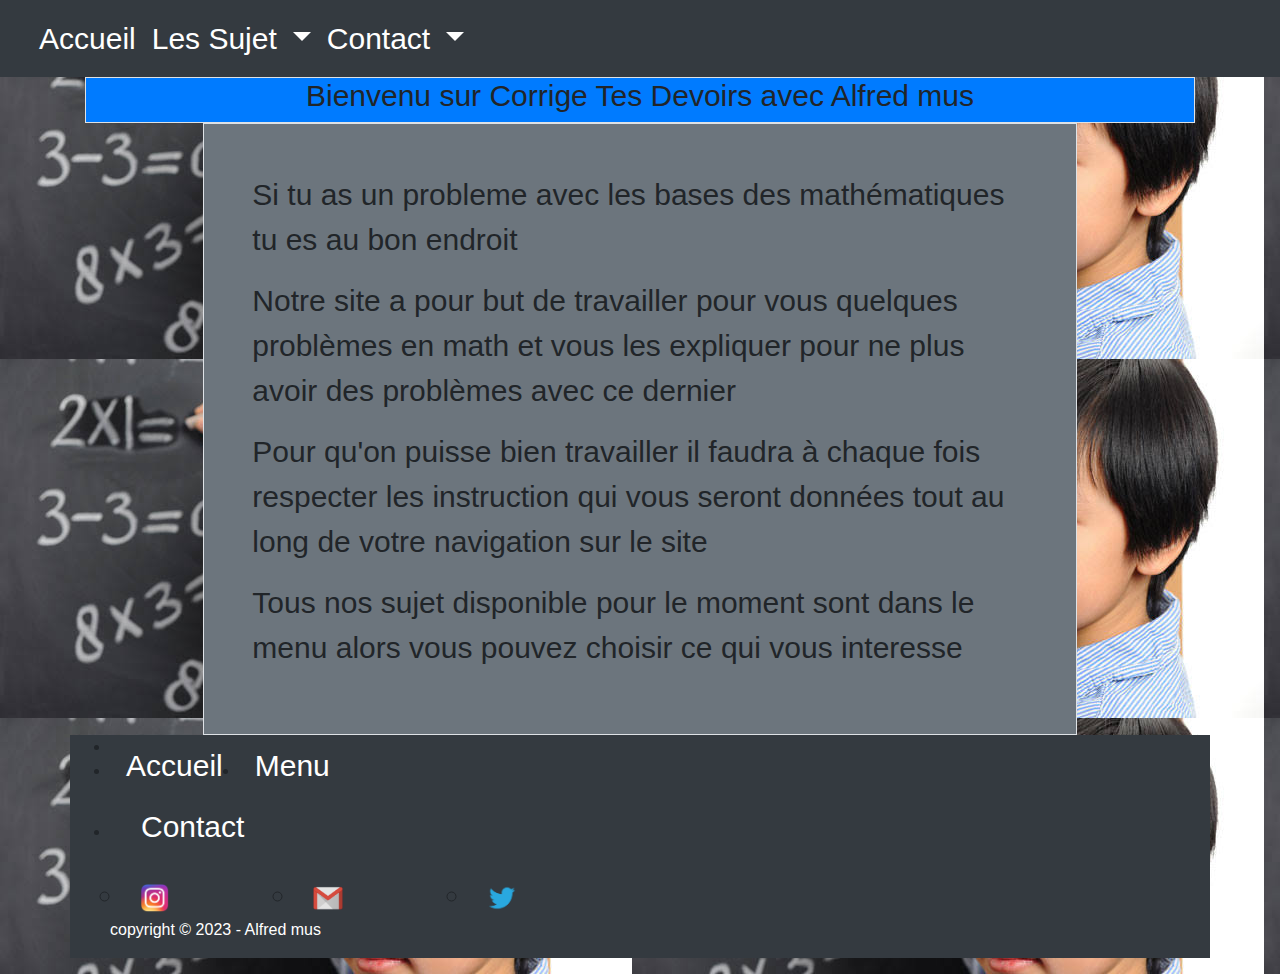
<file: index.html>
<!DOCTYPE html>
<html lang="en">
<head>
    <meta charset="UTF-8">
    <meta name="viewport" content="width=device-width, initial-scale=1.0">
    <title>CORRIGE TES DEVOIRS</title>
    <link rel="stylesheet" href="style.css">
    <link rel="stylesheet" href="bootstrap.css">
</head>
<body>
    <nav class="navbar navbar-expand-lg  bg-dark " id="menu">
        <div class="container-fluid">
          <button class="navbar-toggler border-white" type="button" data-bs-toggle="collapse" data-bs-target="#navbarSupportedContent" aria-controls="navbarSupportedContent" aria-expanded="false" aria-label="Toggle navigation">
            <b class="text-light accueil">MENU</b>
          </button>
          <div class="collapse navbar-collapse text-white" id="navbarSupportedContent">
            <ul class="navbar-nav me-auto mb-2 mb-lg-0">
              <li class="nav-item">
                <a class="nav-link active text-white accueil" aria-current="page" href="index.html">Accueil</a>
              </li>
              <li class="nav-item dropdown ">
                <a class="nav-link dropdown-toggle text-white accueil" href="#" role="button" data-bs-toggle="dropdown" aria-expanded="false">
                  Les Sujet
                </a>
                <ul class="dropdown-menu bg-primary" >
                  <li><a class="dropdown-item accueil" href="exs1.html" >Equation du premier degré</a></li>
                  <li><a class="dropdown-item accueil" href="inex1d.html">Inéquation du premier degré</a></li>
                  <li><a class="dropdown-item accueil" href="exs2.html">Equation du second degré</a></li>
                  <li><a class="dropdown-item accueil" href="Inexs2.html">Inéquation du second degré</a></li>
                </ul>
              </li>
              <li class="nav-item dropdown ">
                  <a class="nav-link dropdown-toggle text-white accueil" href="#" role="button" data-bs-toggle="dropdown" aria-expanded="false">
                    Contact
                  </a>
                  <ul class="dropdown-menu " id="sujet">
                    <li><a class="dropdown-item" href="https://www.instagram.com/alfredmushagalusam"><img src="instagram.png" alt="" height="60px"></a></li>
                    <li><a class="dropdown-item" href="mailto:fna.dev.app@gmail.com"><img src="gmail.png" alt="" height="60px"></a></li>
                    <li><a class="dropdown-item" href="https://www.twitter.com/alfred_mus_FCB"><img src="twitter.png" alt="" height="60px"></a></li>
                  </ul>
              </li>
            </ul>
          </div>
        </div>
      </nav>
      <div class="container " >
        <header class="container border bg-primary col-12 text-center accueil">
            <h1 class="accueil text-center">Bienvenu sur Corrige Tes Devoirs avec Alfred mus</h1>
        </header>
      </div>
      <div class="row">
        <div class="col-md-8 p-md-5 p-4  container border bg-secondary col-12 accueil">
            <p>Si tu as un probleme avec les bases des mathématiques tu es au bon endroit</h2>
                <p>Notre site a pour but de travailler pour vous quelques problèmes en math et vous les expliquer pour ne plus avoir des problèmes avec ce dernier
                </p>
                <p>Pour qu'on puisse bien travailler il faudra à chaque fois respecter les instruction qui vous seront données
                    tout au long de votre navigation sur le site
                </p>
                <p>Tous nos sujet disponible pour le moment sont dans le menu alors vous pouvez choisir ce qui vous interesse</p>
        </div>
        <div class="container">
            <ul class=" bg-dark row ">
                <li>
                    <li class="nav-item">
                      <a class="nav-link active text-white accueil" aria-current="page" href="index.html">Accueil</a>
                    </li>
                    <li class="nav-item">
                      <a class="nav-link active text-white accueil" aria-current="page" href="#menu">Menu</a>
                    </li>
                    <li class="container">
                      <p class="text-white nav-link accueil">Contact</p>
                      <p></p>
                      <ul class="container row">
                        <li class="col-2 accueil"><a  href="https://www.instagram.com/alfredmushagalusam"><img src="instagram.png" alt="" height="30px"></a></li>
                        <li class="col-2 accueil"><a  href="mailto:fna.dev.app@gmail.com"><img src="gmail.png" alt="" height="30px"></a></li>
                        <li class="col-2 accueil"><a  href="https://www.twitter.com/alfred_mus_FCB"><img src="twitter.png" alt="" height="30px"></a></li>
                      </ul>
                    </li>
                </li>
                <p><br></p>
                <p class="text-white text-center">copyright &copy 2023 - Alfred mus</p>
            </ul>
        </div>
      </div>
   <script src="code.jquery.com_jquery-3.7.0.min.js"></script>
   <script src="bootstrap.js"></script> 
</body>
</html>
</file>
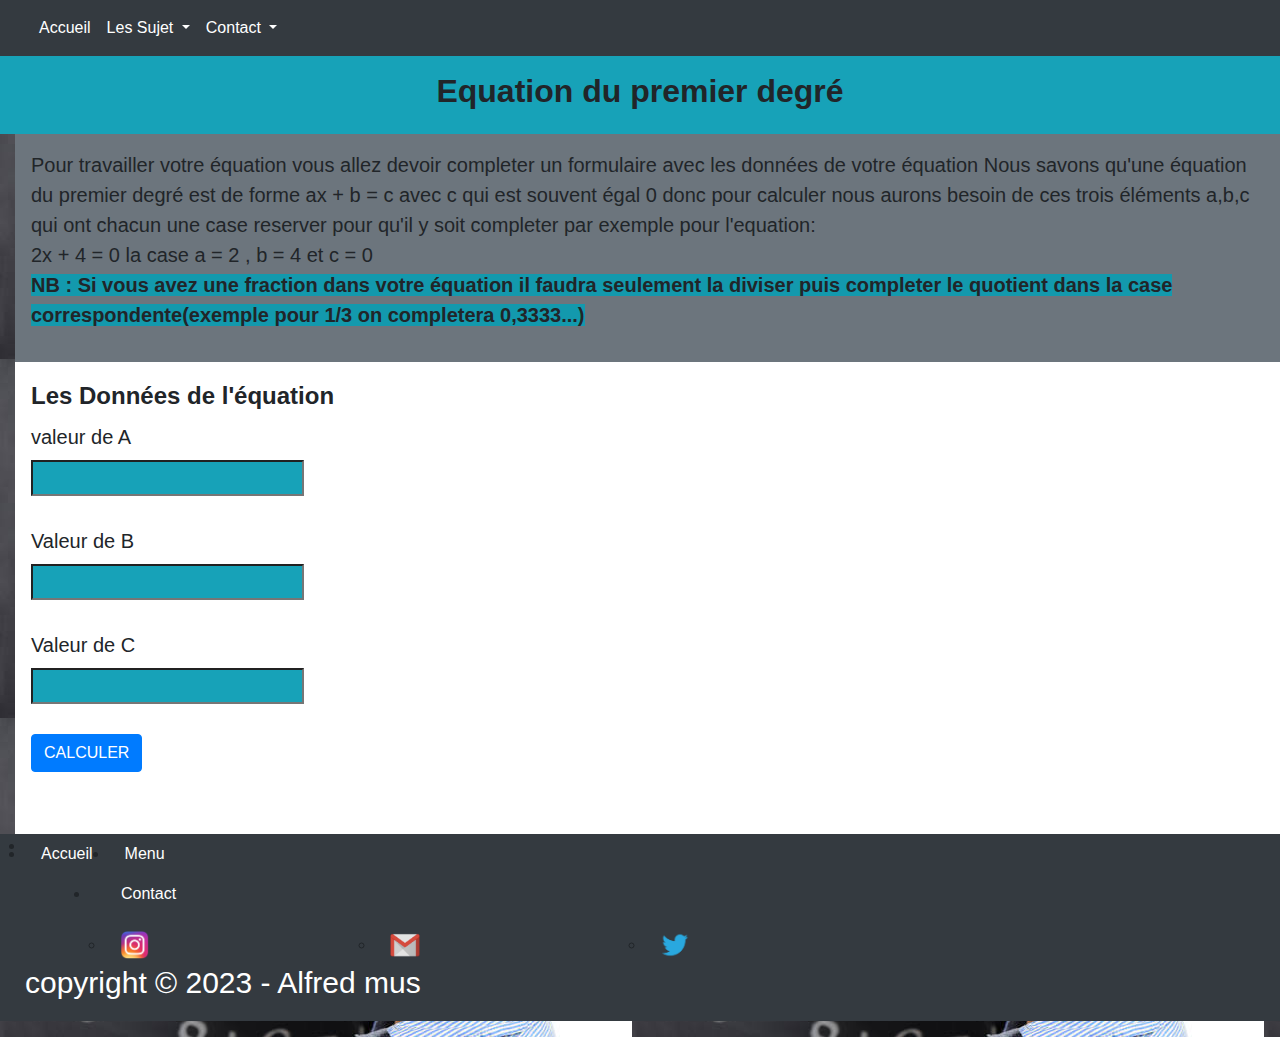
<file: exs1.html>
<!DOCTYPE html>
<html>
<head>
    <meta charset="utf-8">
    <link rel="stylesheet" href="style.css">
    <link rel="stylesheet" href="bootstrap.css">
    <title>Equation du premier degre</title>
</head>
<body>
    <nav class="navbar navbar-expand-lg  bg-dark " id="menu">
        <div class="container-fluid">
          <button class="navbar-toggler border-white" type="button" data-bs-toggle="collapse" data-bs-target="#navbarSupportedContent" aria-controls="navbarSupportedContent" aria-expanded="false" aria-label="Toggle navigation">
            <b class="text-light grand">MENU</b>
          </button>
          <div class="collapse navbar-collapse text-white" id="navbarSupportedContent">
            <ul class="navbar-nav me-auto mb-2 mb-lg-0">
              <li class="nav-item">
                <a class="nav-link active text-white" aria-current="page" href="index.html">Accueil</a>
              </li>
              <li class="nav-item dropdown ">
                <a class="nav-link dropdown-toggle text-white" href="#" role="button" data-bs-toggle="dropdown" aria-expanded="false">
                  Les Sujet
                </a>
                <ul class="dropdown-menu bg-info" >
                  <li><a class="dropdown-item" href="exs1.html" >Equation du premier degré</a></li>
                  <li><a class="dropdown-item" href="inex1d.html">Inéquation du premier degré</a></li>
                  <li><a class="dropdown-item" href="exs2.html">Equation du second degré</a></li>
                  <li><a class="dropdown-item" href="Inexs2.html">Inéquation du second degré</a></li>
                </ul>
              </li>
              <li class="nav-item dropdown ">
                  <a class="nav-link dropdown-toggle text-white" href="#" role="button" data-bs-toggle="dropdown" aria-expanded="false">
                    Contact
                  </a>
                  <ul class="dropdown-menu " id="sujet">
                    <li><a class="dropdown-item" href="https://www.instagram.com/alfredmushagalusam"><img src="instagram.png" alt="" height="60px"></a></li>
                    <li><a class="dropdown-item" href="mailto:fna.dev.app@gmail.com"><img src="gmail.png" alt="" height="60px"></a></li>
                    <li><a class="dropdown-item" href="https://www.twitter.com/alfred_mus_FCB"><img src="twitter.png" alt="" height="60px"></a></li>
                  </ul>
              </li>
            </ul>
          </div>
        </div>
      </nav>
    <header class="bg-info p-3 text-center">
        <h2 class="titre"><b>Equation du premier degré</b></h2>
    </header>
    <section class="secex1">
        <div class="bg-secondary p-3 ">
            <p>
                Pour travailler votre équation vous allez devoir completer un formulaire avec les données de votre équation 
                Nous savons qu'une équation du premier degré est de forme ax + b = c avec c qui est souvent égal 0 donc pour calculer 
                nous aurons besoin de ces trois éléments a,b,c qui ont chacun une case reserver pour qu'il y soit completer 
                par exemple pour l'equation: <br>2x + 4 = 0  la case a = 2 , b = 4 et c = 0
                <br><b class="jaune ">NB : Si vous avez une fraction dans votre équation il faudra seulement la diviser puis completer le quotient dans la case correspondente(exemple pour 1/3 on completera 0,3333...)</b> 
            </p>
        </div>
        <div class="bg-white p-3">
            <fieldset class="filex1">
                <legend class="leg"><b>Les Données de l'équation</b></legend>
                <form action="resex1.html" id="donneesex1" onsubmit="equation1()">
                    <label for="x">valeur de A</label><br><input type="number" id="ax" name="x" class="bg-info" required step="any"><br><br><label for="b">Valeur de B</label><br><input type="number" id="b" name="bn" required class="bg-info" step="any"><br><br><label for="c">Valeur de C</label><br><input type="number" id="c" name="c" required class="bg-info" step="any"><br><br>
                    <button type="submit" class="btn btn-primary  text-wrap" id="bn">CALCULER</button>
                </form>
            </fieldset>
            <p><br></p>
        </div>
    </section>
    <div class="">
        <ul class=" bg-dark row ">
            <li>
                <li class="nav-item">
                  <a class="nav-link active text-white" aria-current="page" href="index.html">Accueil</a>
                </li>
                <li class="nav-item">
                  <a class="nav-link active text-white" aria-current="page" href="#menu">Menu</a>
                </li>
                <li class="container">
                  <p class="text-white nav-link">Contact</p>
                  <p></p>
                  <ul class="container row">
                    <li class="col-3"><a  href="https://www.instagram.com/alfredmushagalusam"><img src="instagram.png" alt="" height="30px"></a></li>
                    <li class="col-3"><a  href="mailto:fna.dev.app@gmail.com"><img src="gmail.png" alt="" height="30px"></a></li>
                    <li class="col-3"><a  href="https://www.twitter.com/alfred_mus_FCB"><img src="twitter.png" alt="" height="30px"></a></li>
                  </ul>
                </li>
            </li>
            <p><br></p>
            <p class="text-white text-center accueil">copyright &copy 2023 - Alfred mus</p>
        </ul>
    </div>
  </div>
<script src="code.jquery.com_jquery-3.7.0.min.js"></script>
<script src="bootstrap.js"></script> 
    <script src="main.js"></script>
</body>
</html>
</file>
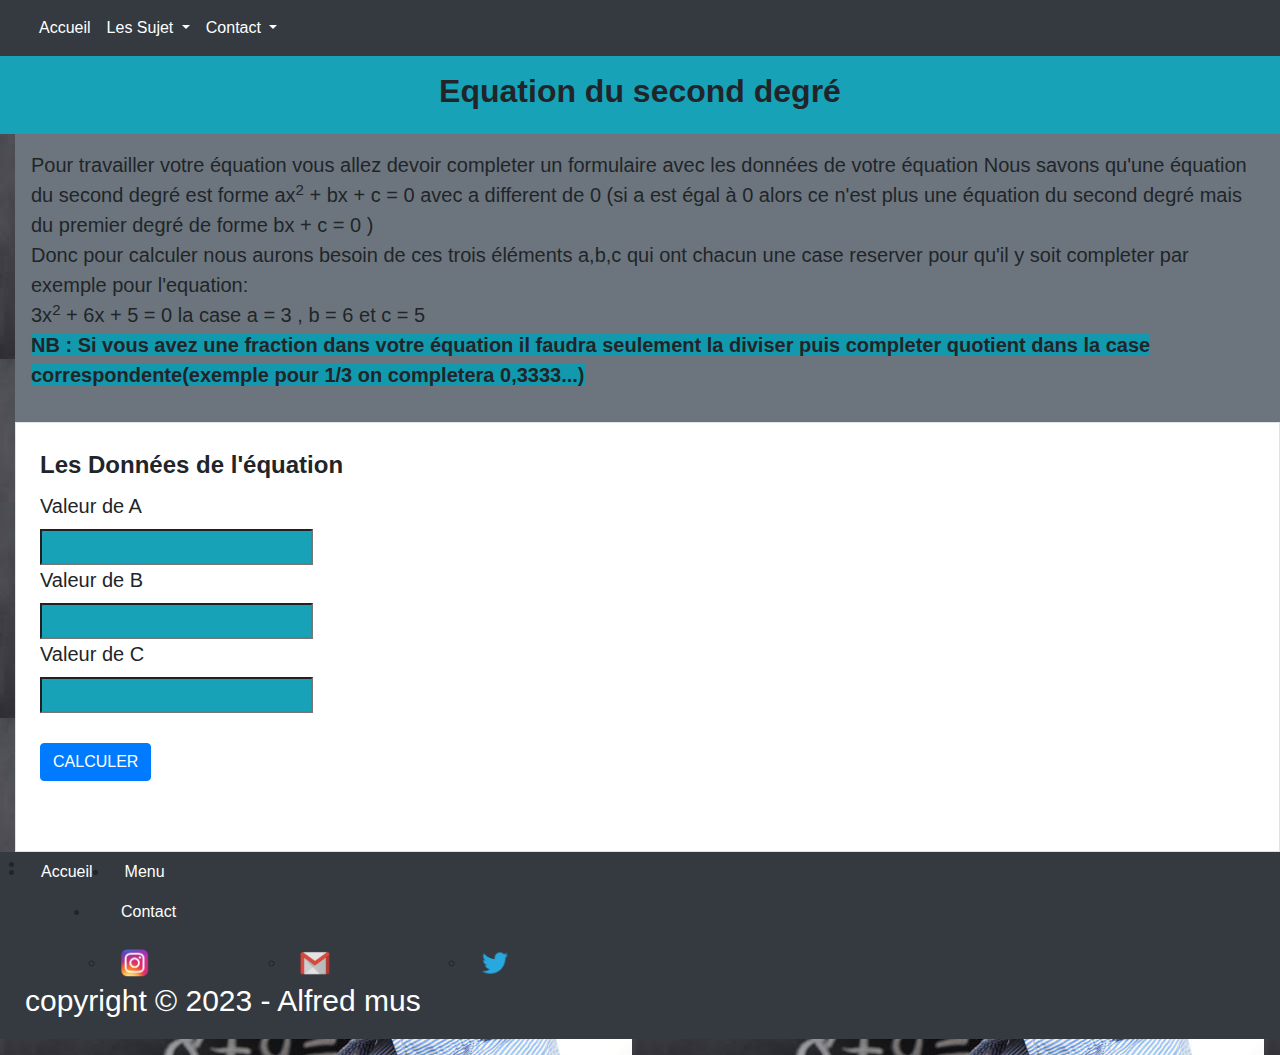
<file: exs2.html>
<!DOCTYPE html>
<html lang="fr">
    <head>
        <meta charset="utf-8">
        <link rel="stylesheet" href="style.css">
        <link rel="stylesheet" href="bootstrap.css">
        <title>Equation du second degré</title>
    </head>
    <body>
        <nav class="navbar navbar-expand-lg  bg-dark " id="menu">
            <div class="container-fluid">
              <button class="navbar-toggler border-white" type="button" data-bs-toggle="collapse" data-bs-target="#navbarSupportedContent" aria-controls="navbarSupportedContent" aria-expanded="false" aria-label="Toggle navigation">
                <b class="text-light grand">MENU</b>
              </button>
              <div class="collapse navbar-collapse text-white" id="navbarSupportedContent">
                <ul class="navbar-nav me-auto mb-2 mb-lg-0">
                  <li class="nav-item">
                    <a class="nav-link active text-white" aria-current="page" href="index.html">Accueil</a>
                  </li>
                  <li class="nav-item dropdown ">
                    <a class="nav-link dropdown-toggle text-white" href="#" role="button" data-bs-toggle="dropdown" aria-expanded="false">
                      Les Sujet
                    </a>
                    <ul class="dropdown-menu bg-info" >
                      <li><a class="dropdown-item" href="exs1.html" >Equation du premier degré</a></li>
                      <li><a class="dropdown-item" href="inex1d.html">Inéquation du premier degré</a></li>
                      <li><a class="dropdown-item" href="exs2.html">Equation du second degré</a></li>
                      <li><a class="dropdown-item" href="Inexs2.html">Inéquation du second degré</a></li>
                    </ul>
                  </li>
                  <li class="nav-item dropdown ">
                      <a class="nav-link dropdown-toggle text-white" href="#" role="button" data-bs-toggle="dropdown" aria-expanded="false">
                        Contact
                      </a>
                      <ul class="dropdown-menu " id="sujet">
                        <li><a class="dropdown-item" href="https://www.instagram.com/alfredmushagalusam"><img src="instagram.png" alt="" height="60px"></a></li>
                        <li><a class="dropdown-item" href="mailto:fna.dev.app@gmail.com"><img src="gmail.png" alt="" height="60px"></a></li>
                        <li><a class="dropdown-item" href="https://www.twitter.com/alfred_mus_FCB"><img src="twitter.png" alt="" height="60px"></a></li>
                      </ul>
                  </li>
                </ul>
              </div>
            </div>
          </nav>
        <header class="bg-info text-center p-3">
            <h2 class="titre"><b>Equation du second degré</b></h2>
        </header>
        <section class="secexs2">
            <div class="bg-secondary p-3 ">
                <p>
                    Pour travailler votre équation vous allez devoir completer un formulaire avec les données de votre équation 
                    Nous savons qu'une équation du second degré est forme ax<sup>2</sup> + bx + c = 0 avec a different de 0 (si a est égal à 0 alors ce n'est plus une équation du second degré mais du premier degré de forme bx + c = 0  ) <br>Donc pour calculer 
                    nous aurons besoin de ces trois éléments a,b,c qui ont chacun une case reserver pour qu'il y soit completer 
                    par exemple pour l'equation: <br>3x<sup>2</sup> + 6x + 5 = 0  la case a = 3 , b = 6 et c = 5
                    <br><b class="jaune ">NB : Si vous avez une fraction dans votre équation il faudra seulement la diviser puis completer quotient dans la case correspondente(exemple pour 1/3 on completera 0,3333...)</b>
                </p>
            </div>
            <div class="border bg-white p-4">
                <fieldset class="filexs2 ">
                    <legend class="grand"><b>Les Données de l'équation</b></legend>
                    <form action="resexs2.html" id="donneesexs2" onsubmit="equation2()">
                        <label for="a">Valeur de A</label><br><input type="number" id="a" name="x" class="bg-info" required step="any"><br><label for="b">Valeur de B</label><br><input type="number" id="b" name="bn" required class="bg-info" step="any"><br><label for="c">Valeur de C</label><br><input type="number" id="c" name="c" required class="bg-info" step="any"><br>
                        <br><button type="submit" class="btn btn-primary" id="bn">CALCULER</button>
                    </form>
                </fieldset>
                <p><br></p>
            </div>
        </section>
        <div class="">
            <ul class=" bg-dark row ">
                <li>
                    <li class="nav-item">
                      <a class="nav-link active text-white" aria-current="page" href="index.html">Accueil</a>
                    </li>
                    <li class="nav-item">
                      <a class="nav-link active text-white" aria-current="page" href="#menu">Menu</a>
                    </li>
                    <li class="container">
                      <p class="text-white nav-link">Contact</p>
                      <p></p>
                      <ul class="container row">
                        <li class="col-2"><a  href="https://www.instagram.com/alfredmushagalusam"><img src="instagram.png" alt="" height="30px"></a></li>
                        <li class="col-2"><a  href="mailto:fna.dev.app@gmail.com"><img src="gmail.png" alt="" height="30px"></a></li>
                        <li class="col-2"><a  href="https://www.twitter.com/alfred_mus_FCB"><img src="twitter.png" alt="" height="30px"></a></li>
                      </ul>
                    </li>
                </li>
                <p><br></p>
                <p class="text-white text-center accueil">copyright &copy 2023 - Alfred mus</p>
                <p></p>
            </ul>
        </div>
      </div>
    <script src="code.jquery.com_jquery-3.7.0.min.js"></script>
    <script src="bootstrap.js"></script> 
        <script src="exs2.js"></script>
    </body>
</html>
</file>
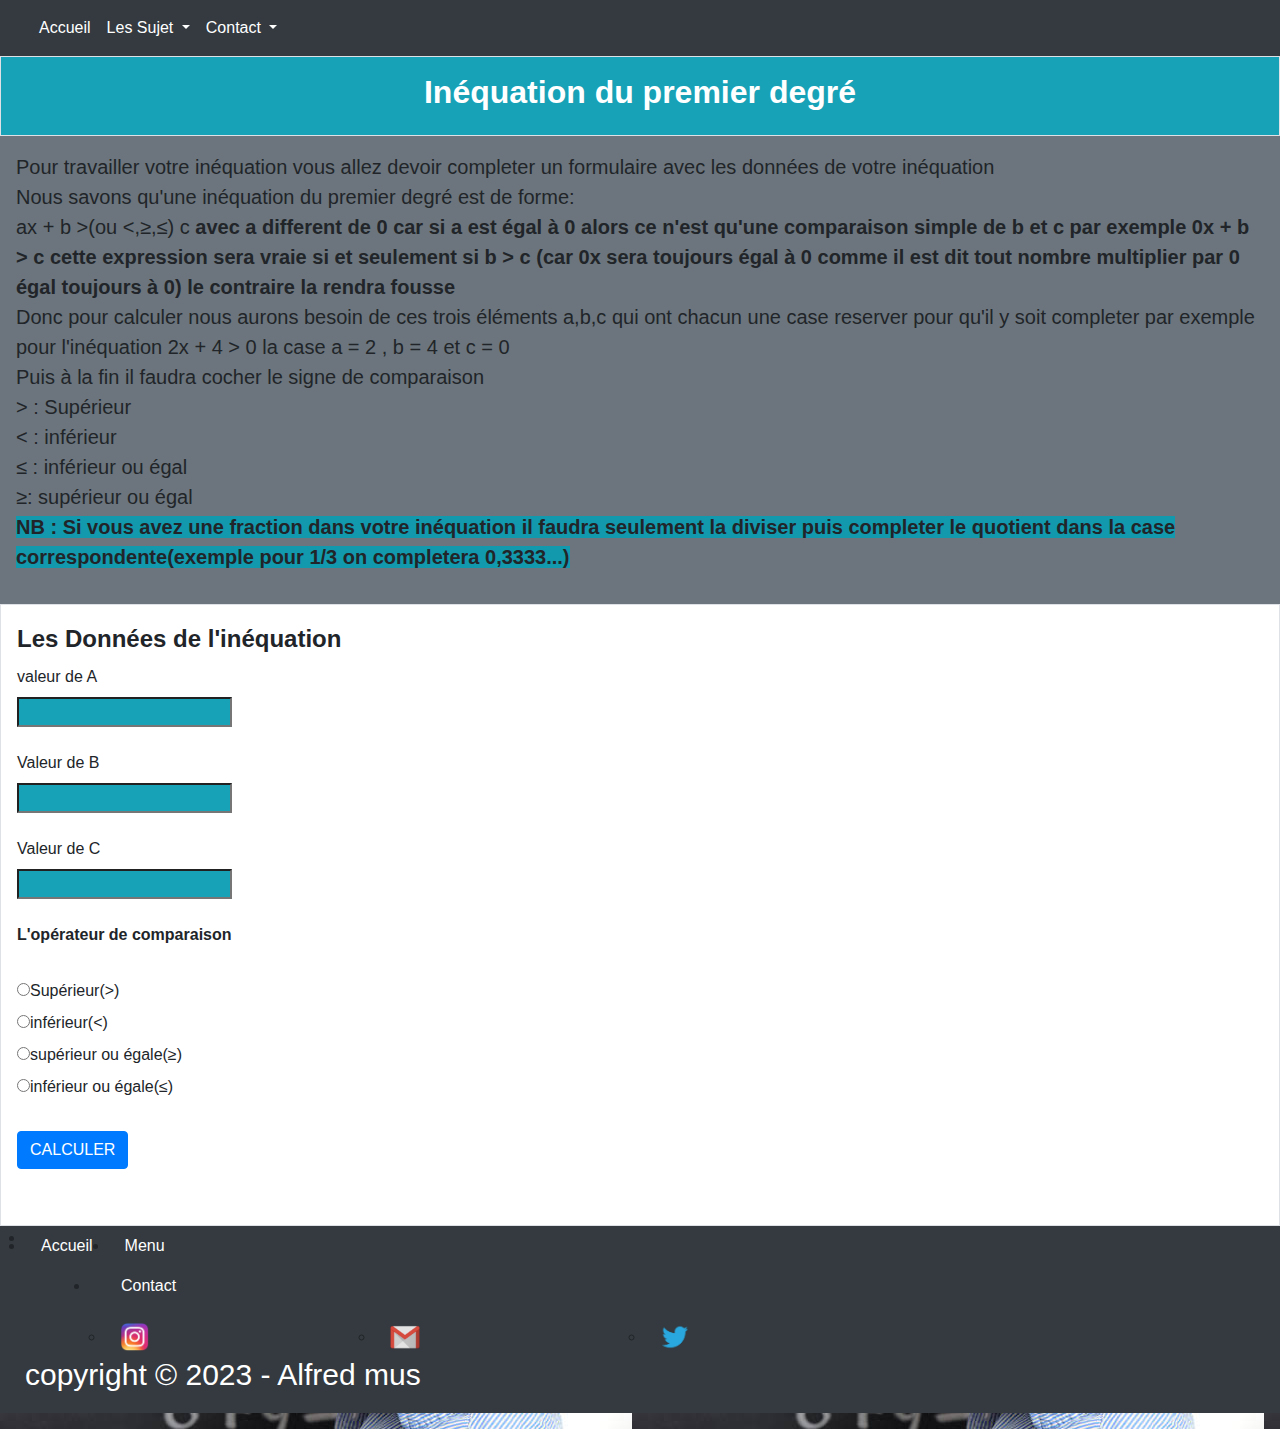
<file: inex1d.html>
<!DOCTYPE html>
<html>
<head>
    <meta charset="utf-8">
    <link rel="stylesheet" href="style.css">
    <link rel="stylesheet" href="bootstrap.css">
    <title>Equation du premier degre</title>
</head>
<body class="bg-dark">
    <nav class="navbar navbar-expand-lg  bg-dark " id="menu">
        <div class="container-fluid">
          <button class="navbar-toggler border-white" type="button" data-bs-toggle="collapse" data-bs-target="#navbarSupportedContent" aria-controls="navbarSupportedContent" aria-expanded="false" aria-label="Toggle navigation">
            <b class="text-light grand">MENU</b>
          </button>
          <div class="collapse navbar-collapse text-white" id="navbarSupportedContent">
            <ul class="navbar-nav me-auto mb-2 mb-lg-0">
              <li class="nav-item">
                <a class="nav-link active text-white" aria-current="page" href="">Accueil</a>
              </li>
              <li class="nav-item dropdown ">
                <a class="nav-link dropdown-toggle text-white" href="#" role="button" data-bs-toggle="dropdown" aria-expanded="false">
                  Les Sujet
                </a>
                <ul class="dropdown-menu bg-info" >
                  <li><a class="dropdown-item" href="exs1.html" >Equation du premier degré</a></li>
                  <li><a class="dropdown-item" href="inex1d.html">Inéquation du premier degré</a></li>
                  <li><a class="dropdown-item" href="exs2.html">Equation du second degré</a></li>
                  <li><a class="dropdown-item" href="Inexs2.html">Inéquation du second degré</a></li>
                </ul>
              </li>
              <li class="nav-item dropdown ">
                  <a class="nav-link dropdown-toggle text-white" href="#" role="button" data-bs-toggle="dropdown" aria-expanded="false">
                    Contact
                  </a>
                  <ul class="dropdown-menu " id="sujet">
                    <li><a class="dropdown-item" href="https://www.instagram.com/alfredmushagalusam"><img src="instagram.png" alt="" height="60px"></a></li>
                    <li><a class="dropdown-item" href="mailto:fna.dev.app@gmail.com"><img src="gmail.png" alt="" height="60px"></a></li>
                    <li><a class="dropdown-item" href="https://www.twitter.com/alfred_mus_FCB"><img src="twitter.png" alt="" height="60px"></a></li>
                  </ul>
              </li>
            </ul>
          </div>
        </div>
      </nav>
    <header class=" border text-center bg-info text-white p-3">
        <h2 class="titre"><b>Inéquation du premier degré</b></h2>
    </header>
    <section>
        <div class="secex1  bg-secondary  p-3">
            <p>
                Pour travailler votre inéquation vous allez devoir completer un formulaire avec les données de votre inéquation 
                <br>Nous savons qu'une inéquation du premier degré est de forme: <br>ax + b >(ou <,≥,≤) c <b>avec a different de 0 car si a est égal à 0 alors ce n'est qu'une comparaison simple de b et c par exemple 0x + b > c 
                cette expression sera vraie si et seulement si b > c (car 0x sera toujours égal à 0 comme il est dit tout nombre multiplier par 0 égal toujours à 0) le contraire la rendra fousse</b> <br>Donc pour calculer 
                nous aurons besoin de ces trois éléments a,b,c qui ont chacun une case reserver pour qu'il y soit completer 
                par exemple pour l'inéquation 2x + 4 > 0  la case a = 2 , b = 4 et c = 0 <br>
                Puis à la fin il faudra cocher le signe de comparaison <br>
                > : Supérieur <br>< : inférieur <br>≤ : inférieur ou égal <br>≥: supérieur ou égal
                <br><b class="jaune ">NB : Si vous avez une fraction dans votre inéquation il faudra seulement la diviser puis completer le quotient dans la case correspondente(exemple pour 1/3 on completera 0,3333...)</b>

            </p>
        </div>
        <div class="border bg-white p-3">
            <fieldset class="filex1 ">
                <legend class="leg"><b>Les Données de l'inéquation</b></legend>
                <form action="resinex1d.html" id="donneesex1" class="filsetinex1" onsubmit="inequation1()">
                    <label for="x">valeur de A</label><br><input type="number" id="ax" name="x" class="bg-info" required step="any"><br><br><label for="b">Valeur de B</label><br><input type="number" id="b" name="bn" required class="bg-info" step="any"><br><br><label for="c">Valeur de C</label><br><input type="number" id="c" name="c" class="bg-info" step="any"><br><br>
                    <label for="" class="leg "><b>L'opérateur de comparaison</b></label><br><br>
                    <input type="radio" value="s" name="signe" id="sg0" required ><label for="sg0">Supérieur(>)</label><br><input type="radio" value="i" name="signe" id="sg1" required><label for="sg1">inférieur(<)</label><br><input type="radio" value="se" name="signe" id="sg2" required><label for="sg2">supérieur ou égale(≥)</label><br><input type="radio" value="ie" name="signe" id="sg3" required><label for="sg3">inférieur ou égale(≤)</label><br><br>
                    <button type="submit" class="btn btn-primary" id="bn">CALCULER</button>
                </form>
            </fieldset>
            <p><br></p>
        </div>
    </section>
    <div class="">
        <ul class=" bg-dark row ">
            <li>
                <li class="nav-item">
                  <a class="nav-link active text-white" aria-current="page" href="index.html">Accueil</a>
                </li>
                <li class="nav-item">
                  <a class="nav-link active text-white" aria-current="page" href="#menu">Menu</a>
                </li>
                <li class="container">
                  <p class="text-white nav-link">Contact</p>
                  <p></p>
                  <ul class="container row">
                    <li class="col-3"><a  href="https://www.instagram.com/alfredmushagalusam"><img src="instagram.png" alt="" height="30px"></a></li>
                    <li class="col-3"><a  href="mailto:fna.dev.app@gmail.com"><img src="gmail.png" alt="" height="30px"></a></li>
                    <li class="col-3"><a  href="https://www.twitter.com/alfred_mus_FCB"><img src="twitter.png" alt="" height="30px"></a></li>
                  </ul>
                </li>
            </li>
            <p><br></p>
            <p class="text-white text-center accueil">copyright &copy 2023 - Alfred mus</p>
        </ul>
    </div>
  </div>
<script src="code.jquery.com_jquery-3.7.0.min.js"></script>
<script src="bootstrap.js"></script> 
    <script src="inex1.js"></script>
</body>
</html>
</file>
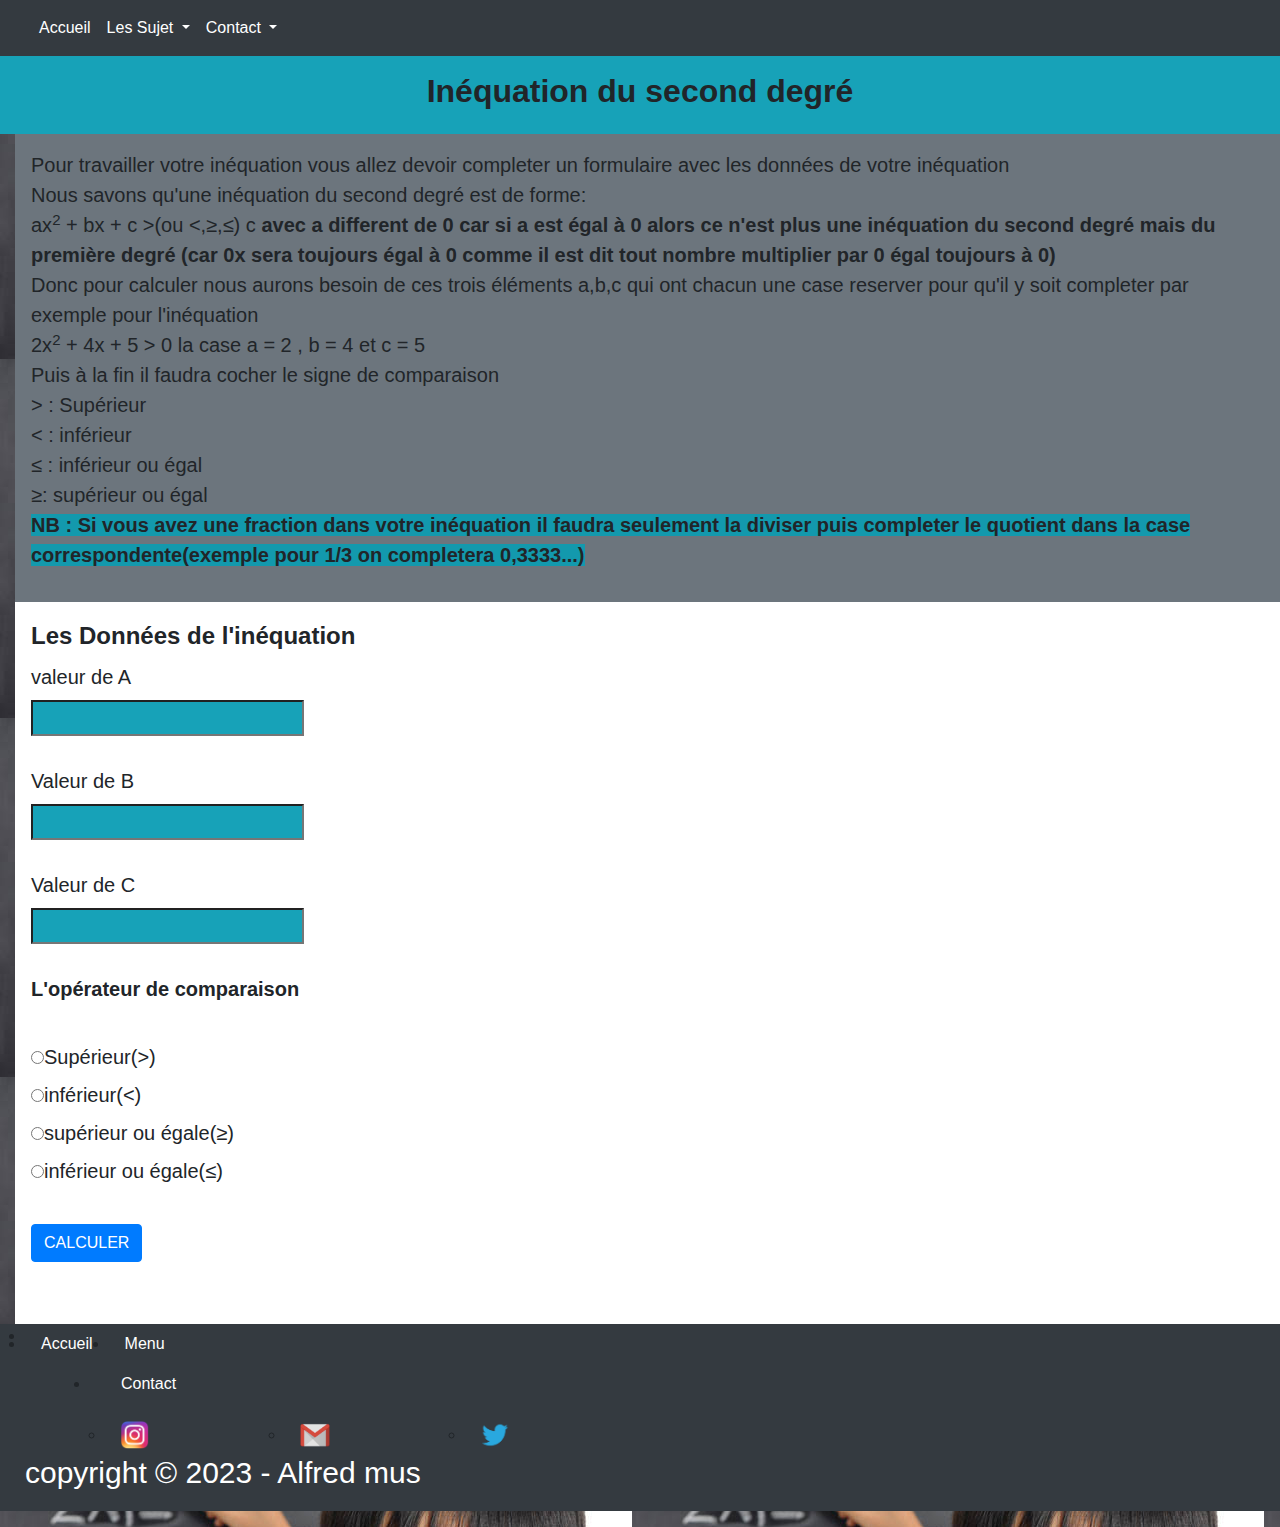
<file: Inexs2.html>
<!DOCTYPE html>
<html>
<head>
    <meta charset="utf-8">
    <link rel="stylesheet" href="style.css">
    <link rel="stylesheet" href="bootstrap.css">
    <title>Inéquation du second  degré</title>
</head>
<body>
    <nav class="navbar navbar-expand-lg  bg-dark " id="menu">
        <div class="container-fluid">
          <button class="navbar-toggler border-white" type="button" data-bs-toggle="collapse" data-bs-target="#navbarSupportedContent" aria-controls="navbarSupportedContent" aria-expanded="false" aria-label="Toggle navigation">
            <b class="text-white grand ">MENU</b>
          </button>
          <div class="collapse navbar-collapse " id="navbarSupportedContent">
            <ul class="navbar-nav me-auto mb-2 mb-lg-0">
              <li class="nav-item">
                <a class="nav-link active text-white" aria-current="page" href="index.html">Accueil</a>
              </li>
              <li class="nav-item dropdown ">
                <a class="nav-link dropdown-toggle text-white" href="#" role="button" data-bs-toggle="dropdown" aria-expanded="false">
                  Les Sujet
                </a>
                <ul class="dropdown-menu text-white bg-info" >
                  <li><a class="dropdown-item" href="exs1.html" >Equation du premier degré</a></li>
                  <li><a class="dropdown-item" href="inex1d.html">Inéquation du premier degré</a></li>
                  <li><a class="dropdown-item" href="exs2.html">Equation du second degré</a></li>
                  <li><a class="dropdown-item" href="Inexs2.html">Inéquation du second degré</a></li>
                </ul>
              </li>
              <li class="nav-item dropdown ">
                  <a class="nav-link dropdown-toggle text-white" href="#" role="button" data-bs-toggle="dropdown" aria-expanded="false">
                    Contact
                  </a>
                  <ul class="dropdown-menu " id="sujet">
                    <li><a class="dropdown-item" href="https://www.instagram.com/alfredmushagalusam"><img src="instagram.png" alt="" height="60px"></a></li>
                    <li><a class="dropdown-item" href="mailto:fna.dev.app@gmail.com"><img src="gmail.png" alt="" height="60px"></a></li>
                    <li><a class="dropdown-item" href="https://www.twitter.com/alfred_mus_FCB"><img src="twitter.png" alt="" height="60px"></a></li>
                  </ul>
              </li>
            </ul>
          </div>
        </div>
      </nav>
    <header class="bg-info text-center p-3">
        <h2 class="titre"><b>Inéquation du second degré</b></h2>
    </header>
    <section class="secex1">
        <div class="bg-secondary p-3 ">
            <p>
                Pour travailler votre inéquation vous allez devoir completer un formulaire avec les données de votre inéquation 
                <br>Nous savons qu'une inéquation du second degré est de forme: <br>ax<sup>2</sup> + bx 
                + c >(ou <,≥,≤) c <b>avec a different de 0 car si a est égal à 0 alors ce n'est plus une 
                inéquation du second degré mais du première degré (car 0x sera toujours égal à 0 comme il est dit tout nombre multiplier par 0 égal toujours à 0)</b> <br>Donc pour calculer 
                nous aurons besoin de ces trois éléments a,b,c qui ont chacun
                une case reserver pour qu'il y soit completer 
                par exemple pour l'inéquation<br>2x<sup>2</sup> + 4x + 5 > 0  la case a = 2 , b = 4 et c = 5 <br>
                Puis à la fin il faudra cocher le signe de comparaison <br>
                > : Supérieur <br>< : inférieur <br>≤ : inférieur ou égal <br>≥: supérieur ou égal
                <br><b class="jaune ">NB : Si vous avez une fraction dans votre inéquation il faudra seulement la diviser puis completer le quotient dans la case correspondente(exemple pour 1/3 on completera 0,3333...)</b>

            </p>
        </div>
        <div class="bg-white p-3 ">
            <fieldset class="filex1">
                <legend class="grand"><b>Les Données de l'inéquation</b></legend>
                <form action="reinexs2.html" id="donneesex1" class="filsetinex1" onsubmit="inequation2()">
                    <label for="x">valeur de A</label><br><input type="number" id="ax" name="x" class="bg-info" required step="any"><br><br><label for="b">Valeur de B</label><br><input type="number" id="b" name="bn" required class="bg-info" step="any"><br><br><label for="c">Valeur de C</label><br><input type="number" id="c" name="c" required class="bg-info" step="any"><br><br>
                    <label for="" class="grand"><b>L'opérateur de comparaison</b></label><br><br>
                    <input type="radio" value="s" name="signe" id="sg0" required ><label for="sg0">Supérieur(>)</label><br><input type="radio" value="i" name="signe" id="sg1" required><label for="sg1">inférieur(<) </label><br><input type="radio" value="se" name="signe" id="sg2" required><label for="sg2">supérieur ou égale(≥)</label><br><input type="radio" value="ie" name="signe" id="sg3" required><label for="sg3">inférieur ou égale(≤)</label><br><br>
                    <button type="submit" class="btn btn-primary grand" id="bn">CALCULER</button>
                </form>
            </fieldset>
            <p><br></p>
        </div>
    </section>
    <div class="">
        <ul class=" bg-dark row ">
            <li>
                <li class="nav-item">
                  <a class="nav-link active text-white" aria-current="page" href="index.html">Accueil</a>
                </li>
                <li class="nav-item">
                  <a class="nav-link active text-white" aria-current="page" href="#menu">Menu</a>
                </li>
                <li class="container">
                  <p class="text-white nav-link">Contact</p>
                  <p></p>
                  <ul class="container row">
                    <li class="col-2"><a  href="https://www.instagram.com/alfredmushagalusam"><img src="instagram.png" alt="" height="30px"></a></li>
                    <li class="col-2"><a  href="mailto:fna.dev.app@gmail.com"><img src="gmail.png" alt="" height="30px"></a></li>
                    <li class="col-2"><a  href="https://www.twitter.com/alfred_mus_FCB"><img src="twitter.png" alt="" height="30px"></a></li>
                  </ul>
                </li>
            </li>
            <p><br></p>
            <p class="text-white text-center accueil">copyright &copy 2023 - Alfred mus</p>
            <p></p>
        </ul>
    </div>
  </div>
<script src="code.jquery.com_jquery-3.7.0.min.js"></script>
<script src="bootstrap.js"></script> 
    <script src="inexs2.js"></script>
</body>
</html>
</file>
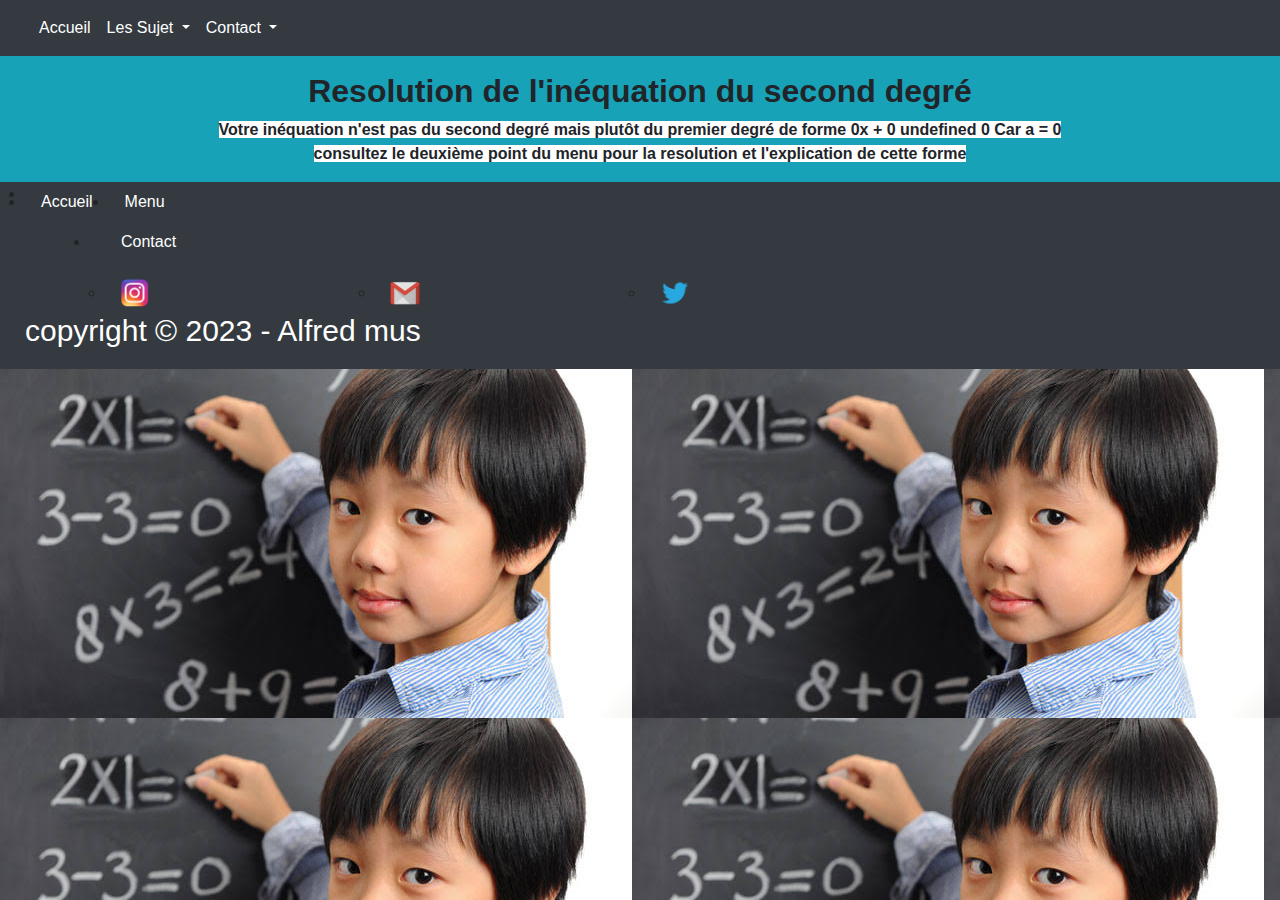
<file: reinexs2.html>
<!DOCTYPE html>
<html>
<head>
    <meta charset="utf-8">
    <link rel="stylesheet" href="style.css">
    <link rel="stylesheet" href="bootstrap.css">
    <title>Equation du premier degre</title>
</head>
<body>
    <nav class="navbar navbar-expand-lg  bg-dark " id="menu">
        <div class="container-fluid">
          <button class="navbar-toggler border-white" type="button" data-bs-toggle="collapse" data-bs-target="#navbarSupportedContent" aria-controls="navbarSupportedContent" aria-expanded="false" aria-label="Toggle navigation">
            <b class="text-light grand">MENU</b>
          </button>
          <div class="collapse navbar-collapse text-white" id="navbarSupportedContent">
            <ul class="navbar-nav me-auto mb-2 mb-lg-0">
              <li class="nav-item">
                <a class="nav-link active text-white" aria-current="page" href="index.html">Accueil</a>
              </li>
              <li class="nav-item dropdown ">
                <a class="nav-link dropdown-toggle text-white" href="#" role="button" data-bs-toggle="dropdown" aria-expanded="false">
                  Les Sujet
                </a>
                <ul class="dropdown-menu bg-info" >
                  <li><a class="dropdown-item grand" href="exs1.html" >Equation du premier degré</a></li>
                  <li><a class="dropdown-item" href="inex1d.html">Inéquation du premier degré</a></li>
                  <li><a class="dropdown-item" href="exs2.html">Equation du second degré</a></li>
                  <li><a class="dropdown-item" href="Inexs2.html">Inéquation du second degré</a></li>
                </ul>
              </li>
              <li class="nav-item dropdown ">
                  <a class="nav-link dropdown-toggle text-white" href="#" role="button" data-bs-toggle="dropdown" aria-expanded="false">
                    Contact
                  </a>
                  <ul class="dropdown-menu " id="sujet">
                    <li><a class="dropdown-item" href="https://www.instagram.com/alfredmushagalusam"><img src="instagram.png" alt="" height="60px"></a></li>
                    <li><a class="dropdown-item" href="mailto:fna.dev.app@gmail.com"><img src="gmail.png" alt="" height="60px"></a></li>
                    <li><a class="dropdown-item" href="https://www.twitter.com/alfred_mus_FCB"><img src="twitter.png" alt="" height="60px"></a></li>
                  </ul>
              </li>
            </ul>
          </div>
        </div>
      </nav>
    <header id="t" class="bg-info text-center p-3">
        <h2 class="titre"><b>Resolution de l'inéquation du second degré</b></h2>
    </header>
    <section class="secex1 bg-secondary p-3" id="sect">
        <p id="resolutioninexs2"></p>
        <p class="jaune" id="ens"></p>
        <table id="ttt">
            <header class="blanc text-center grand" id="mes"><h2 class="text-center"><b class="ble grand">L'étude des signes et la démonstration de l'ensemble solution</b></h2></header><br> 
            <tr>
                <th id="th1" class="lin">x</th>
                <th class="lin">-∞</th>
                <th class="lin"></th>
                <th id="Xg" class="blanc lin"></th>
                <th class="lin"></th>
                <th id="Xp" class="blanc lin"></th>
                <th class="lin"></th>
                <th class="lin">+∞</th>
            </tr>
            <tr>
                <td id="inex2"  class="taille">tttdrd</td>
                <td></td>
                <td id="gauche"></td>
                <td class="blanc" class="centrer"><b>0</b></td>
                <td class="centrer" id="Milieu"></td>
                <td class="blanc" class="centrer"><b>0</b></td>
                <td id="droite"></td>
                <td></td>
            </tr>
        </table>
        <table id="ttt1">
            <!--<header class="blanc" id="mes"><h2><b class="ble">L'étude des signes et la démonstration de l'ensemble solution</b></h2></header> -->
            <tr>
                <th id="th1" class="lin">x</th>
                <th class="lin">-∞</th>
                <th class="lin"></th>
                <th id="X" class="blanc lin"></th>
                <th class="lin"></th>
                <th class="lin">+∞</th>
            </tr>
            <tr>
                <td id="inex2" class="taille">ggggg</td>
                <td></td>
                <td id="gauche"></td>
                <td id="M" class="blanc"><b>0</b></td>
                <td id="droite"></td>
                <td></td>
            </tr>
        </table>
        <p><br></p>
        <p id="explication"></p>
        <p id="intervale"></p>
        <P id="bonus"></P>
        <p></p>
    </section>
    <div class="">
        <ul class=" bg-dark row ">
            <li>
                <li class="nav-item">
                  <a class="nav-link active text-white" aria-current="page" href="index.html">Accueil</a>
                </li>
                <li class="nav-item">
                  <a class="nav-link active text-white" aria-current="page" href="#menu">Menu</a>
                </li>
                <li class="container">
                  <p class="text-white nav-link">Contact</p>
                  <p></p>
                  <ul class="container row">
                    <li class="col-3"><a  href="https://www.instagram.com/alfredmushagalusam"><img src="instagram.png" alt="" height="30px"></a></li>
                    <li class="col-3"><a  href="mailto:fna.dev.app@gmail.com"><img src="gmail.png" alt="" height="30px"></a></li>
                    <li class="col-3"><a  href="https://www.twitter.com/alfred_mus_FCB"><img src="twitter.png" alt="" height="30px"></a></li>
                  </ul>
                </li>
            </li>
            <p><br></p>
            <p class="text-white text-center accueil">copyright &copy 2023 - Alfred mus</p>
        </ul>
    </div>
  </div>
<script src="code.jquery.com_jquery-3.7.0.min.js"></script>
<script src="bootstrap.js"></script> 
    <script src="inexs2.js"></script>
</body>
</html>
</file>
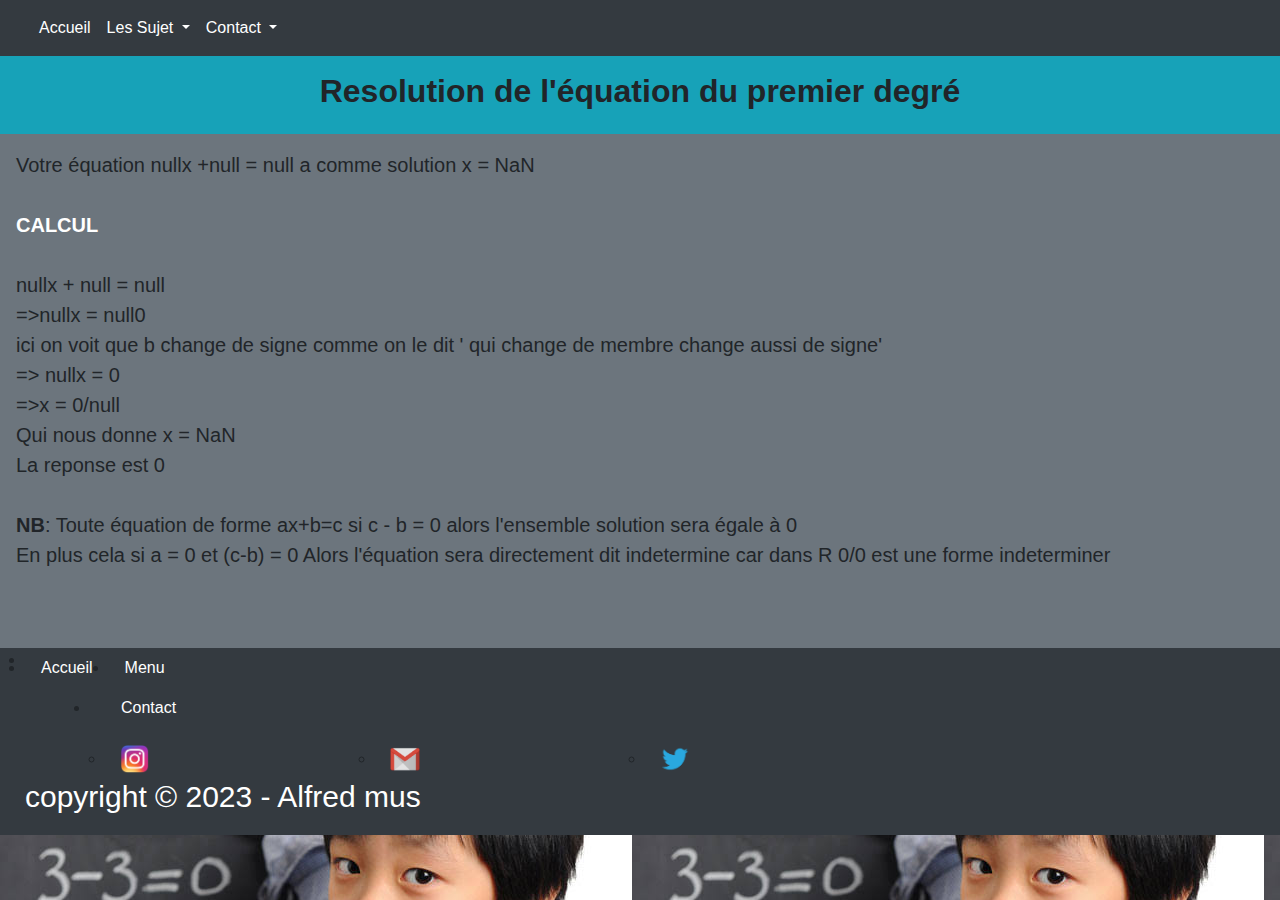
<file: resex1.html>
<!DOCTYPE html>
<html>
<head>
    <meta charset="utf-8">
    <link rel="stylesheet" href="style.css">
    <link rel="stylesheet" href="bootstrap.css">
    <title>Equation du premier degre</title>
</head>
<body>
    <nav class="navbar navbar-expand-lg  bg-dark " id="menu">
        <div class="container-fluid">
          <button class="navbar-toggler border-white" type="button" data-bs-toggle="collapse" data-bs-target="#navbarSupportedContent" aria-controls="navbarSupportedContent" aria-expanded="false" aria-label="Toggle navigation">
            <b class="text-light grand">MENU</b>
          </button>
          <div class="collapse navbar-collapse text-white" id="navbarSupportedContent">
            <ul class="navbar-nav me-auto mb-2 mb-lg-0">
              <li class="nav-item">
                <a class="nav-link active text-white" aria-current="page" href="index.html">Accueil</a>
              </li>
              <li class="nav-item dropdown ">
                <a class="nav-link dropdown-toggle text-white" href="#" role="button" data-bs-toggle="dropdown" aria-expanded="false">
                  Les Sujet
                </a>
                <ul class="dropdown-menu bg-info" >
                  <li><a class="dropdown-item" href="exs1.html" >Equation du premier degré</a></li>
                  <li><a class="dropdown-item" href="inex1d.html">Inéquation du premier degré</a></li>
                  <li><a class="dropdown-item" href="exs2.html">Equation du second degré</a></li>
                  <li><a class="dropdown-item" href="Inexs2.html">Inéquation du second degré</a></li>
                </ul>
              </li>
              <li class="nav-item dropdown ">
                  <a class="nav-link dropdown-toggle text-white" href="#" role="button" data-bs-toggle="dropdown" aria-expanded="false">
                    Contact
                  </a>
                  <ul class="dropdown-menu " id="sujet">
                    <li><a class="dropdown-item" href="https://www.instagram.com/alfredmushagalusam"><img src="instagram.png" alt="" height="60px"></a></li>
                    <li><a class="dropdown-item" href="mailto:fna.dev.app@gmail.com"><img src="gmail.png" alt="" height="60px"></a></li>
                    <li><a class="dropdown-item" href="https://www.twitter.com/alfred_mus_FCB"><img src="twitter.png" alt="" height="60px"></a></li>
                  </ul>
              </li>
            </ul>
          </div>
        </div>
      </nav>
    <header class="bg-info p-3 text-center">
        <h2 class="titre"><b>Resolution de l'équation du premier degré</b></h2>
    </header>
    <section class="secex1 bg-secondary p-3">
        <p id="resolutionex1"></p>
        <p><br></p>
    </section>
    <div class="">
        <ul class=" bg-dark row ">
            <li>
                <li class="nav-item">
                  <a class="nav-link active text-white" aria-current="page" href="index.html">Accueil</a>
                </li>
                <li class="nav-item">
                  <a class="nav-link active text-white" aria-current="page" href="#menu">Menu</a>
                </li>
                <li class="container">
                  <p class="text-white nav-link">Contact</p>
                  <p></p>
                  <ul class="container row">
                    <li class="col-3"><a  href="https://www.instagram.com/alfredmushagalusam"><img src="instagram.png" alt="" height="30px"></a></li>
                    <li class="col-3"><a  href="mailto:fna.dev.app@gmail.com"><img src="gmail.png" alt="" height="30px"></a></li>
                    <li class="col-3"><a  href="https://www.twitter.com/alfred_mus_FCB"><img src="twitter.png" alt="" height="30px"></a></li>
                  </ul>
                </li>
            </li>
            <p><br></p>
            <p class="text-white text-center accueil">copyright &copy 2023 - Alfred mus</p>
        </ul>
    </div>
  </div>
<script src="code.jquery.com_jquery-3.7.0.min.js"></script>
<script src="bootstrap.js"></script> 
    <script src="main.js"></script>
</body>
</html>
</file>
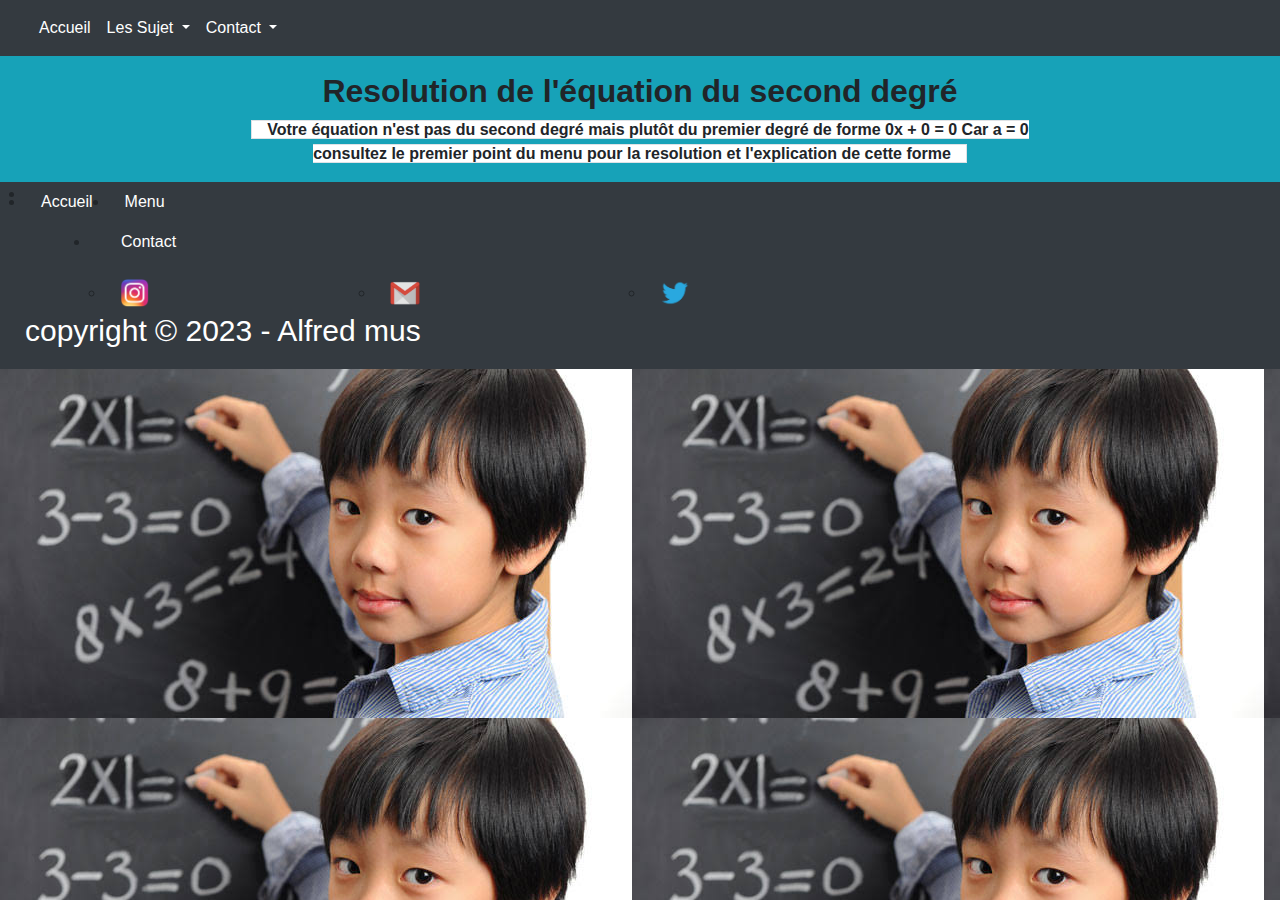
<file: resexs2.html>
<!DOCTYPE html>
<html lang="fr">
    <head>
        <meta charset="utf-8">
        <link rel="stylesheet" href="style.css">
        <link rel="stylesheet" href="bootstrap.css">
    </head>
    <body>
        <nav class="navbar navbar-expand-lg  bg-dark " id="menu">
            <div class="container-fluid">
              <button class="navbar-toggler border-white" type="button" data-bs-toggle="collapse" data-bs-target="#navbarSupportedContent" aria-controls="navbarSupportedContent" aria-expanded="false" aria-label="Toggle navigation">
                <b class="text-light grand">MENU</b>
              </button>
              <div class="collapse navbar-collapse text-white" id="navbarSupportedContent">
                <ul class="navbar-nav me-auto mb-2 mb-lg-0">
                  <li class="nav-item">
                    <a class="nav-link active text-white" aria-current="page" href="index.html">Accueil</a>
                  </li>
                  <li class="nav-item dropdown ">
                    <a class="nav-link dropdown-toggle text-white" href="#" role="button" data-bs-toggle="dropdown" aria-expanded="false">
                      Les Sujet
                    </a>
                    <ul class="dropdown-menu bg-info" >
                      <li><a class="dropdown-item" href="exs1.html" >Equation du premier degré</a></li>
                      <li><a class="dropdown-item" href="inex1d.html">Inéquation du premier degré</a></li>
                      <li><a class="dropdown-item" href="exs2.html">Equation du second degré</a></li>
                      <li><a class="dropdown-item" href="Inexs2.html">Inéquation du second degré</a></li>
                    </ul>
                  </li>
                  <li class="nav-item dropdown ">
                      <a class="nav-link dropdown-toggle text-white" href="#" role="button" data-bs-toggle="dropdown" aria-expanded="false">
                        Contact
                      </a>
                      <ul class="dropdown-menu " id="sujet">
                        <li><a class="dropdown-item" href="https://www.instagram.com/alfredmushagalusam"><img src="instagram.png" alt="" height="60px"></a></li>
                        <li><a class="dropdown-item" href="mailto:fna.dev.app@gmail.com"><img src="gmail.png" alt="" height="60px"></a></li>
                        <li><a class="dropdown-item" href="https://www.twitter.com/alfred_mus_FCB"><img src="twitter.png" alt="" height="60px"></a></li>
                      </ul>
                  </li>
                </ul>
              </div>
            </div>
          </nav>
        <header class="bg-info text-center p-3">
            <h2 class="titre" id="t"><b>Resolution de l'équation du second degré</b></h2>
        </header>
        <section class="secexs2 bg-secondary p-3" id="sex2">
            <p id="resolutionexs2"></p>
            <p id="bonus"></p>
            <p><br></p>
        </section>
        <div class="">
            <ul class=" bg-dark row ">
                <li>
                    <li class="nav-item">
                      <a class="nav-link active text-white" aria-current="page" href="index.html">Accueil</a>
                    </li>
                    <li class="nav-item">
                      <a class="nav-link active text-white" aria-current="page" href="#menu">Menu</a>
                    </li>
                    <li class="container">
                      <p class="text-white nav-link">Contact</p>
                      <p></p>
                      <ul class="container row">
                        <li class="col-3"><a  href="https://www.instagram.com/alfredmushagalusam"><img src="instagram.png" alt="" height="30px"></a></li>
                        <li class="col-3"><a  href="mailto:fna.dev.app@gmail.com"><img src="gmail.png" alt="" height="30px"></a></li>
                        <li class="col-3"><a  href="https://www.twitter.com/alfred_mus_FCB"><img src="twitter.png" alt="" height="30px"></a></li>
                      </ul>
                    </li>
                </li>
                <p><br></p>
                <p class="text-white text-center accueil">copyright &copy 2023 - Alfred mus</p>
            </ul>
        </div>
      </div>
    <script src="code.jquery.com_jquery-3.7.0.min.js"></script>
    <script src="bootstrap.js"></script> 
        <script src="exs2.js"></script>
    </body>
</html>
</file>
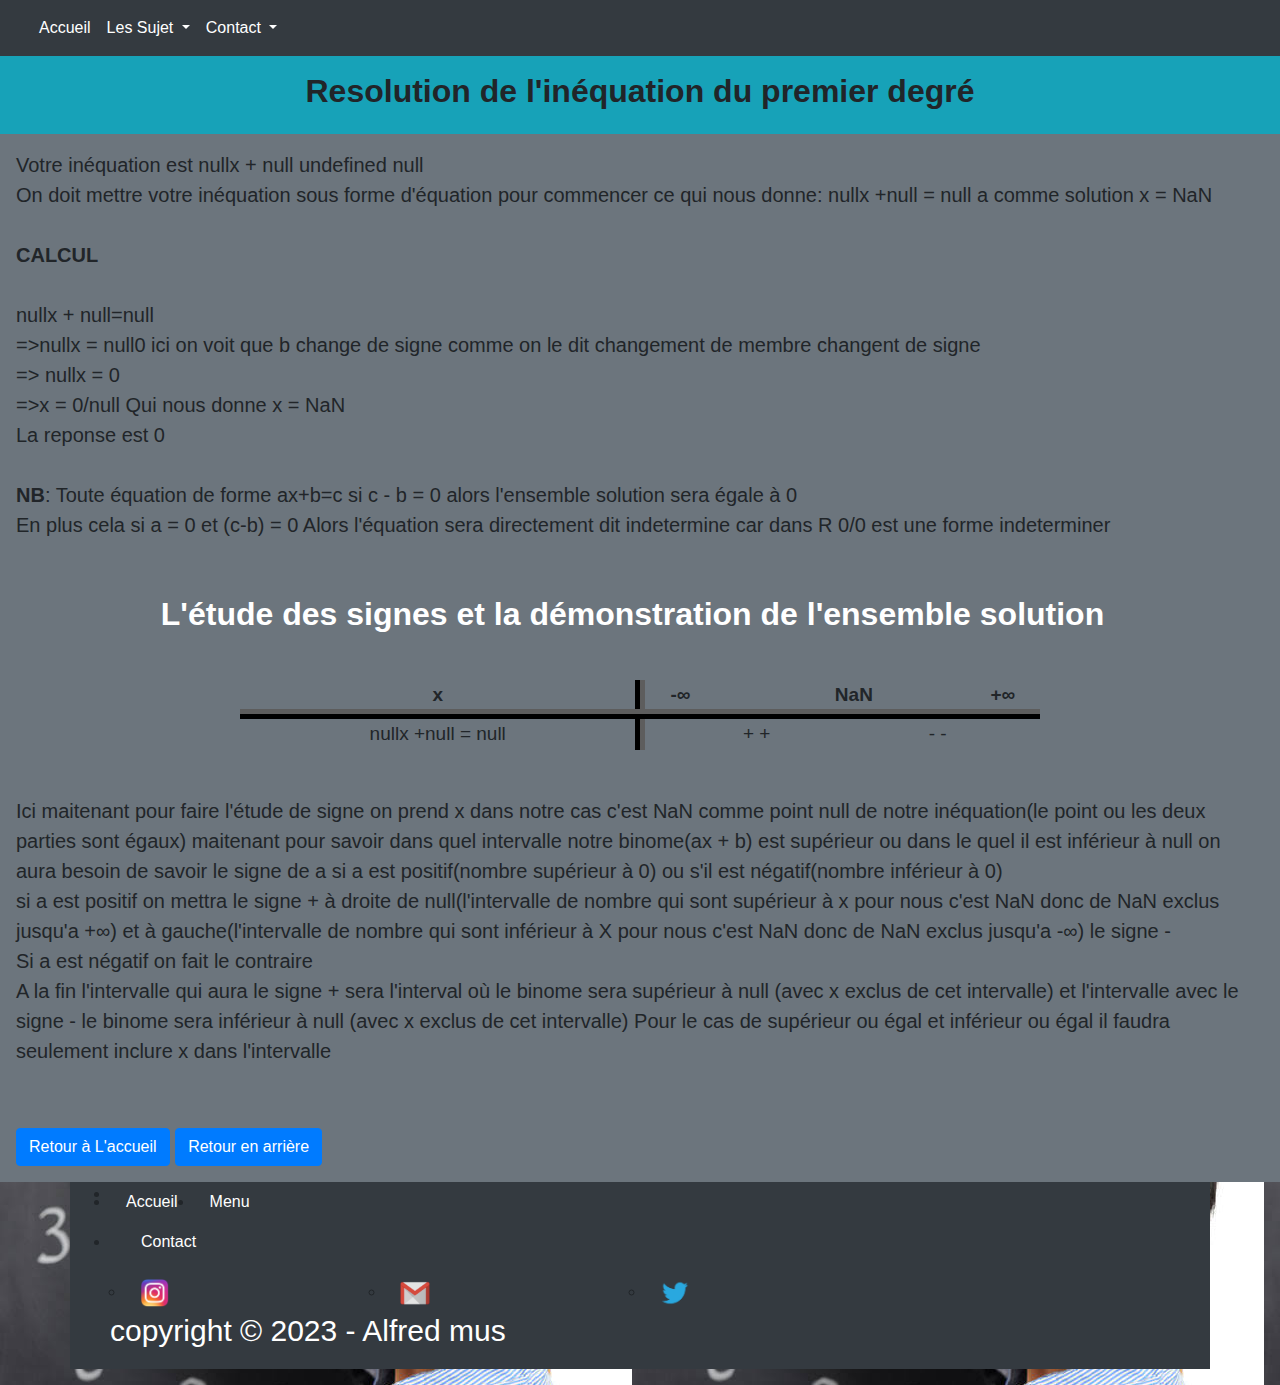
<file: resinex1d.html>
<!DOCTYPE html>
<html>
<head>
    <meta charset="utf-8">
    <link rel="stylesheet" href="style.css">
    <link rel="stylesheet" href="bootstrap.css">
    <title>Equation du premier degre</title>
</head>
<body>
    <nav class="navbar navbar-expand-lg  bg-dark " id="menu">
        <div class="container-fluid">
          <button class="navbar-toggler border-white" type="button" data-bs-toggle="collapse" data-bs-target="#navbarSupportedContent" aria-controls="navbarSupportedContent" aria-expanded="false" aria-label="Toggle navigation">
            <b class="text-light grand">MENU</b>
          </button>
          <div class="collapse navbar-collapse text-white" id="navbarSupportedContent">
            <ul class="navbar-nav me-auto mb-2 mb-lg-0">
              <li class="nav-item">
                <a class="nav-link active text-white" aria-current="page" href="index.html">Accueil</a>
              </li>
              <li class="nav-item dropdown ">
                <a class="nav-link dropdown-toggle text-white" href="#" role="button" data-bs-toggle="dropdown" aria-expanded="false">
                  Les Sujet
                </a>
                <ul class="dropdown-menu bg-info" >
                  <li><a class="dropdown-item" href="exs1.html" >Equation du premier degré</a></li>
                  <li><a class="dropdown-item" href="inex1d.html">Inéquation du premier degré</a></li>
                  <li><a class="dropdown-item" href="exs2.html">Equation du second degré</a></li>
                  <li><a class="dropdown-item" href="Inexs2.html">Inéquation du second degré</a></li>
                </ul>
              </li>
              <li class="nav-item dropdown ">
                  <a class="nav-link dropdown-toggle text-white" href="#" role="button" data-bs-toggle="dropdown" aria-expanded="false">
                    Contact
                  </a>
                  <ul class="dropdown-menu " id="sujet">
                    <li><a class="dropdown-item" href="https://www.instagram.com/alfredmushagalusam"><img src="instagram.png" alt="" height="60px"></a></li>
                    <li><a class="dropdown-item" href="mailto:fna.dev.app@gmail.com"><img src="gmail.png" alt="" height="60px"></a></li>
                    <li><a class="dropdown-item" href="https://www.twitter.com/alfred_mus_FCB"><img src="twitter.png" alt="" height="60px"></a></li>
                  </ul>
              </li>
            </ul>
          </div>
        </div>
      </nav>
    <header class="bg-info text-center p-3">
        <h2 class="titre"><b>Resolution de l'inéquation du premier degré</b></h2>
    </header>
    <section class="secex1 bg-secondary p-3" id="sect" >
        <p id="resolutionex1"></p>
        <p class="jaune" id="ens"></p>
        <table id="ttt">
            <header class="blanc text-center" id="mes"><h2><b class="grand ble container"><br>L'étude des signes et la démonstration de l'ensemble solution</b><br><br></h2></header>
            <tr>
                <th id="th1" class="lin">x</th>
                <th class="lin">-∞</th>
                <th class="lin"></th>
                <th id="resol" class="blanc lin"></th>
                <th class="lin"></th>
                <th class="lin">+∞</th>
            </tr>
            <tr>
                <td id="inex"></td>
                <td></td>
                <td id="gauche"></td>
                <td id="M" class="blanc"><b></b></td>
                <td id="droite"></td>
                <td></td>
            </tr>
        </table>
        <p><br></p>
        <p id="explication"></p>
        <p id="intervale"></p>
        <p><br></p>
        <a class="btn btn-primary" id="bn" href="index.html">Retour à L'accueil</a>
        <a class="btn btn-primary" id="bn"  href="inex1d.html">Retour en arrière</a>
    </section>
    <div class="container">
        <ul class=" bg-dark row ">
            <li>
                <li class="nav-item">
                  <a class="nav-link active text-white" aria-current="page" href="index.html">Accueil</a>
                </li>
                <li class="nav-item">
                  <a class="nav-link active text-white" aria-current="page" href="#menu">Menu</a>
                </li>
                <li class="container">
                  <p class="text-white nav-link">Contact</p>
                  <p></p>
                  <ul class="container row">
                    <li class="col-3"><a  href="https://www.instagram.com/alfredmushagalusam"><img src="instagram.png" alt="" height="30px"></a></li>
                    <li class="col-3"><a  href="mailto:fna.dev.app@gmail.com"><img src="gmail.png" alt="" height="30px"></a></li>
                    <li class="col-3"><a  href="https://www.twitter.com/alfred_mus_FCB"><img src="twitter.png" alt="" height="30px"></a></li>
                  </ul>
                </li>
            </li>
            <p><br></p>
            <p class="text-white text-center accueil">copyright &copy 2023 - Alfred mus</p>
        </ul>
    </div>
  </div>
<script src="code.jquery.com_jquery-3.7.0.min.js"></script>
<script src="bootstrap.js"></script> 
    <script src="inex1.js"></script>
</body>
</html>
</file>
<file: style.css>
#Retour
{
    background-color: rgb(86, 86, 144);
    border: black groove 1px;
    color: rgb(189, 189, 189);
}
.taille
{
    border-right: groove black 5px;
    font-size: 40px;
}
.centrer,#gauche,#droite,#Milieu
{
    text-align: center;
}
.ble
{
    color: white;
}
.jaune
{
    background-color: rgb(19, 153, 173);
}
#etude,#M,#gauche,#droite
{
    text-align: center;
}
#th1,#inex
{
    border-right: 10px rgb(9, 9, 9) groove;
}
table
{

    border-collapse: collapse;
    text-align: center;
}
.lin
{
    border-bottom: 10px rgb(9, 9, 9) ridge;
    padding-bottom: 0px;
}

.back
{
    background-color: rgb(86, 86, 144);
    width: 100px;
    border-radius: 5px;
}
.secex1,.secexs2
{
    padding-left: 15px;
    font-size: 20px;  
}

table
{
    font-family:Verdana, Geneva, Tahoma, sans-serif;
    font-size: 19px;
    width: 800px;
    margin: auto;
}


.flexi
{
    display: flex;
    flex-direction: column;
    justify-content: space-around; 
    width: 100%;
}
body
{
    background-image: url("IMG_3577.JPG");
}
.fot
{
    grid-area: pied;
    padding-top: 100px;
    text-align: center;
}
.sec
{
    grid-area: corp;
    padding-left: 15px;
    font-size: 20px;
}
.as
{
    grid-area: cot;
}
.hd1
{
    grid-area: tete;
    font-size: 12px;
    text-align: center;
    font-family:'Gill Sans', 'Gill Sans MT', Calibri, 'Trebuchet MS', sans-serif;
}
#donnees
{
    display: flex;
    flex-direction: column;
    flex-wrap: nowrap;
    
}
.accueil
{
    font-size: 30px;
}

.contacts
{
    width: 100px;
    grid-template-rows: auto;
    text-align: center;
    margin: auto;
}
@media(max-width:1200px)
{

    footer
    {
        font-size: 15px;
        color: black;
    }
    section
    {
        font-size: 50px;
        padding: 2px;
    }
    .sec,.secex1,.secexs2
    {
        grid-area: corp;
        font-size: 50px;
        padding: 2px;
    }
    .titre,.grand
    {
        font-size: 50px;
    }
    input[type = "number"]
    {
        width: 250px;
    }
    #bn
    {
        font-size: 50px;
        border-width: 10px;
        width: 500px;
        font-weight: bold;
    }
    .leg
    {
        font-size: 50px;
    }
    li
    {
        font-size: 50px;
    }
    .accueil
    {
        
        font-size: 25px;
        
                            
    }
    input[type = "radio"] + label { border: rgb(8, 8, 8) 5px groove;  width: 600px; }
    input[type = "radio"]:checked + label { background-color: rgb(19, 153, 173); border: rgb(19, 153, 173) 10px groove; }
    table
    {
        width: 100%;
        height: 200px;
        font-size: 40px;
    }

    
}
</file>
